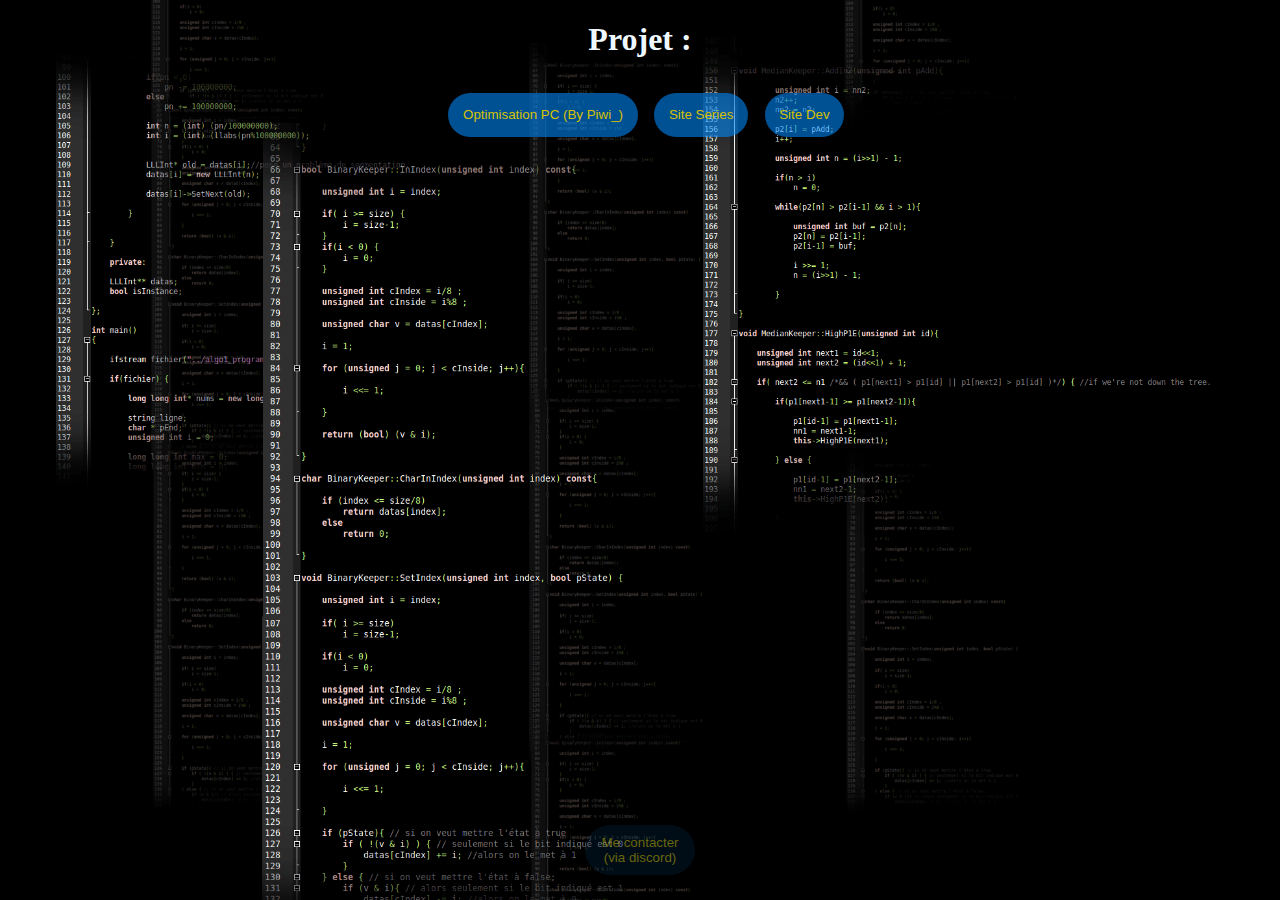
<file: index.html>
<!DOCTYPE html>
<html lang="fr">

<head>
        <meta charset="UTF-8">
        <title>Projet</title>
        <link href="Index.css" rel="stylesheet">
        <link rel="icon" href="favicon.ico" />
</head>


<body>
        <h1>Projet : </h1>
        <div id="div_1">
                <button id="but_left"><a href="piwi_opti.html" target="_blank">Optimisation PC (By Piwi_)</a></button>
                <button id="but_mid"><a href="https://erwann-dev.github.io/Site_web_Series/" target="_blank">Site Series</a></button>
                <button id="but_right"><a href="https://erwann-dev.github.io/Site_Web_Dev/" target="_blank">Site Dev</a></button></br>
        </div>
        <div id="div_contact">
                <button id="but_contact"><a href="https://discord.com/users/188911626479599626">Me contacter (via discord)</a></button>
        </div>
</body>

</html>
</file>
<file: Index.css>
h1 {
  color: aliceblue;
  text-align: center;
}
body {
  background-image: url(code-938776.png);
  background-repeat: no-repeat;
  background-attachment: fixed;
  background-size: cover;
}

a:link {
  color: rgb(214, 193, 5);
  text-decoration: none;
  cursor: default;
}

a:visited {
  color: rgb(214, 89, 5);
  cursor: default;
}

a:focus {
  color: rgb(214, 193, 5);
  cursor: default;
}

a:hover {
  color: rgb(255, 0, 0);
  cursor: default;
}

a:active {
  color: rgb(214, 193, 5);
  cursor: default;
}

#but_left {
  margin-top: 1%;
  margin-left: 1%;
  border-radius: 100px;
  padding: 1%;
  background-color: rgba(0, 140, 255, 0.575);
  border-color: rgba(0, 0, 0, 0);
}

#but_mid {
  margin-top: 1%;
  margin-left: 1%;
  border-radius: 100px;
  padding: 1%;
  background-color: rgba(0, 140, 255, 0.575);
  border-color: rgba(0, 0, 0, 0);
}

#but_right {
  margin-top: 1%;
  margin-left: 1%;
  border-radius: 100px;
  padding: 1%;
  background-color: rgba(0, 140, 255, 0.575);
  border-color: rgba(0, 0, 0, 0);
}

#div_1 {
  position: relative;
  text-align: center;
}

#div_contact {
  position: absolute;
  bottom: 0;
  left: 50%;
  transform: translate(-50%, -50%); 
}

#but_contact{
  border-radius: 100px;
  width: 110px;
  height: 50px;
  background-color: rgba(0, 140, 255, 0.089);
  border-color: rgba(0, 0, 0, 0);
}

#but_contact a:link {
  color: rgba(214, 193, 5, 0.50);
  text-decoration: none;
  cursor: default;
}

#but_contact a:visited {
  color: rgb(214, 89, 5, 0.50);
  cursor: default;
}

#but_contact a:focus {
  color: rgb(214, 193, 5, 0.50);
  cursor: default;
}

#but_contact a:hover {
  color: rgb(255, 0, 0, 0.50);
  cursor: default;
}

#but_contact a:active {
  color: rgba(214, 193, 5, 0.50);
  cursor: default;
}
</file>
